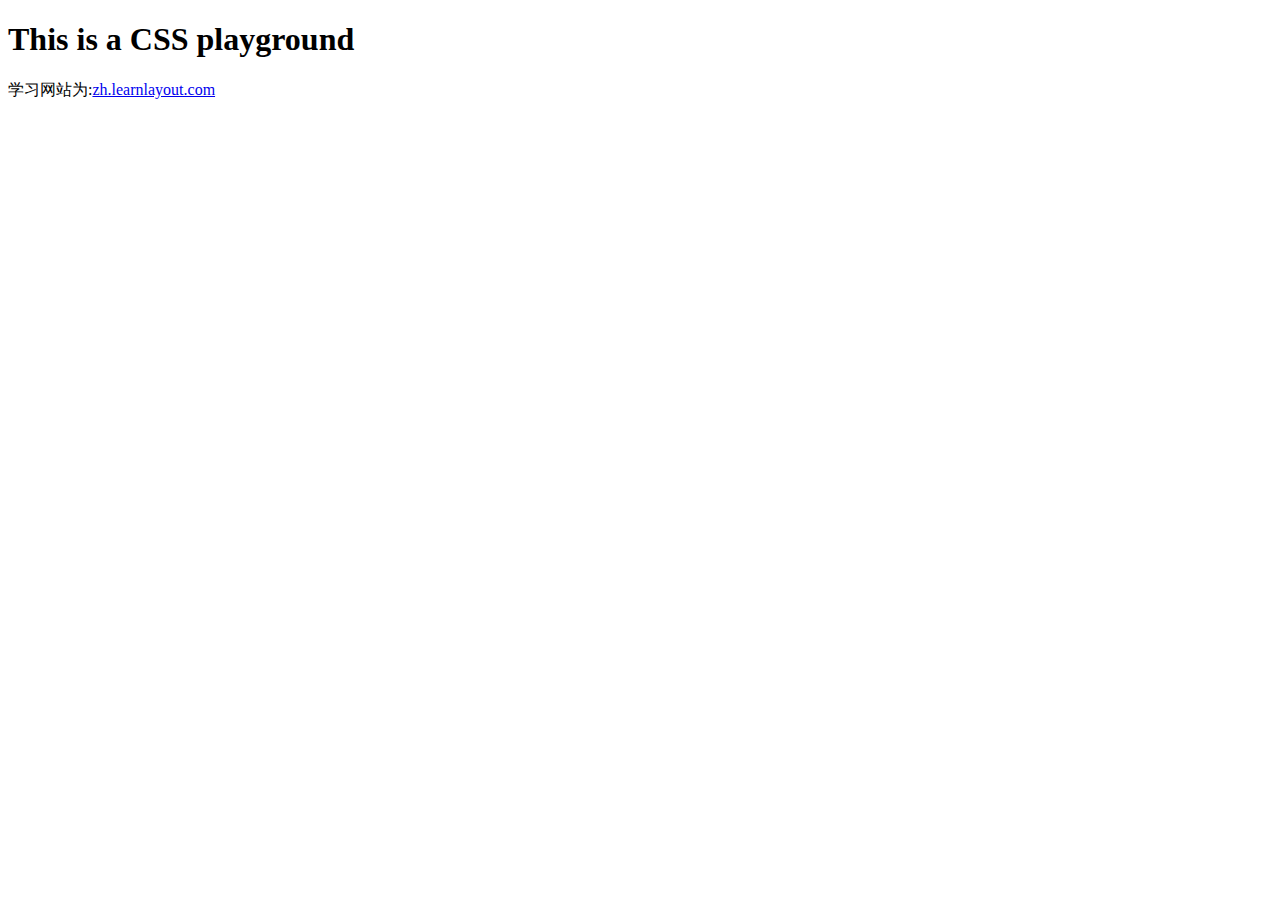
<file: index.html>
<!DOCTYPE html>
<html>
<header>
    <title>Index</title>
</header>

<body>
<h1>This is a CSS playground</h1>
<span>学习网站为:</span><a href="http://zh.learnlayout.com/">zh.learnlayout.com</a>
    <script type="text/javascript">
    </script>
</body>

</html>
</file>
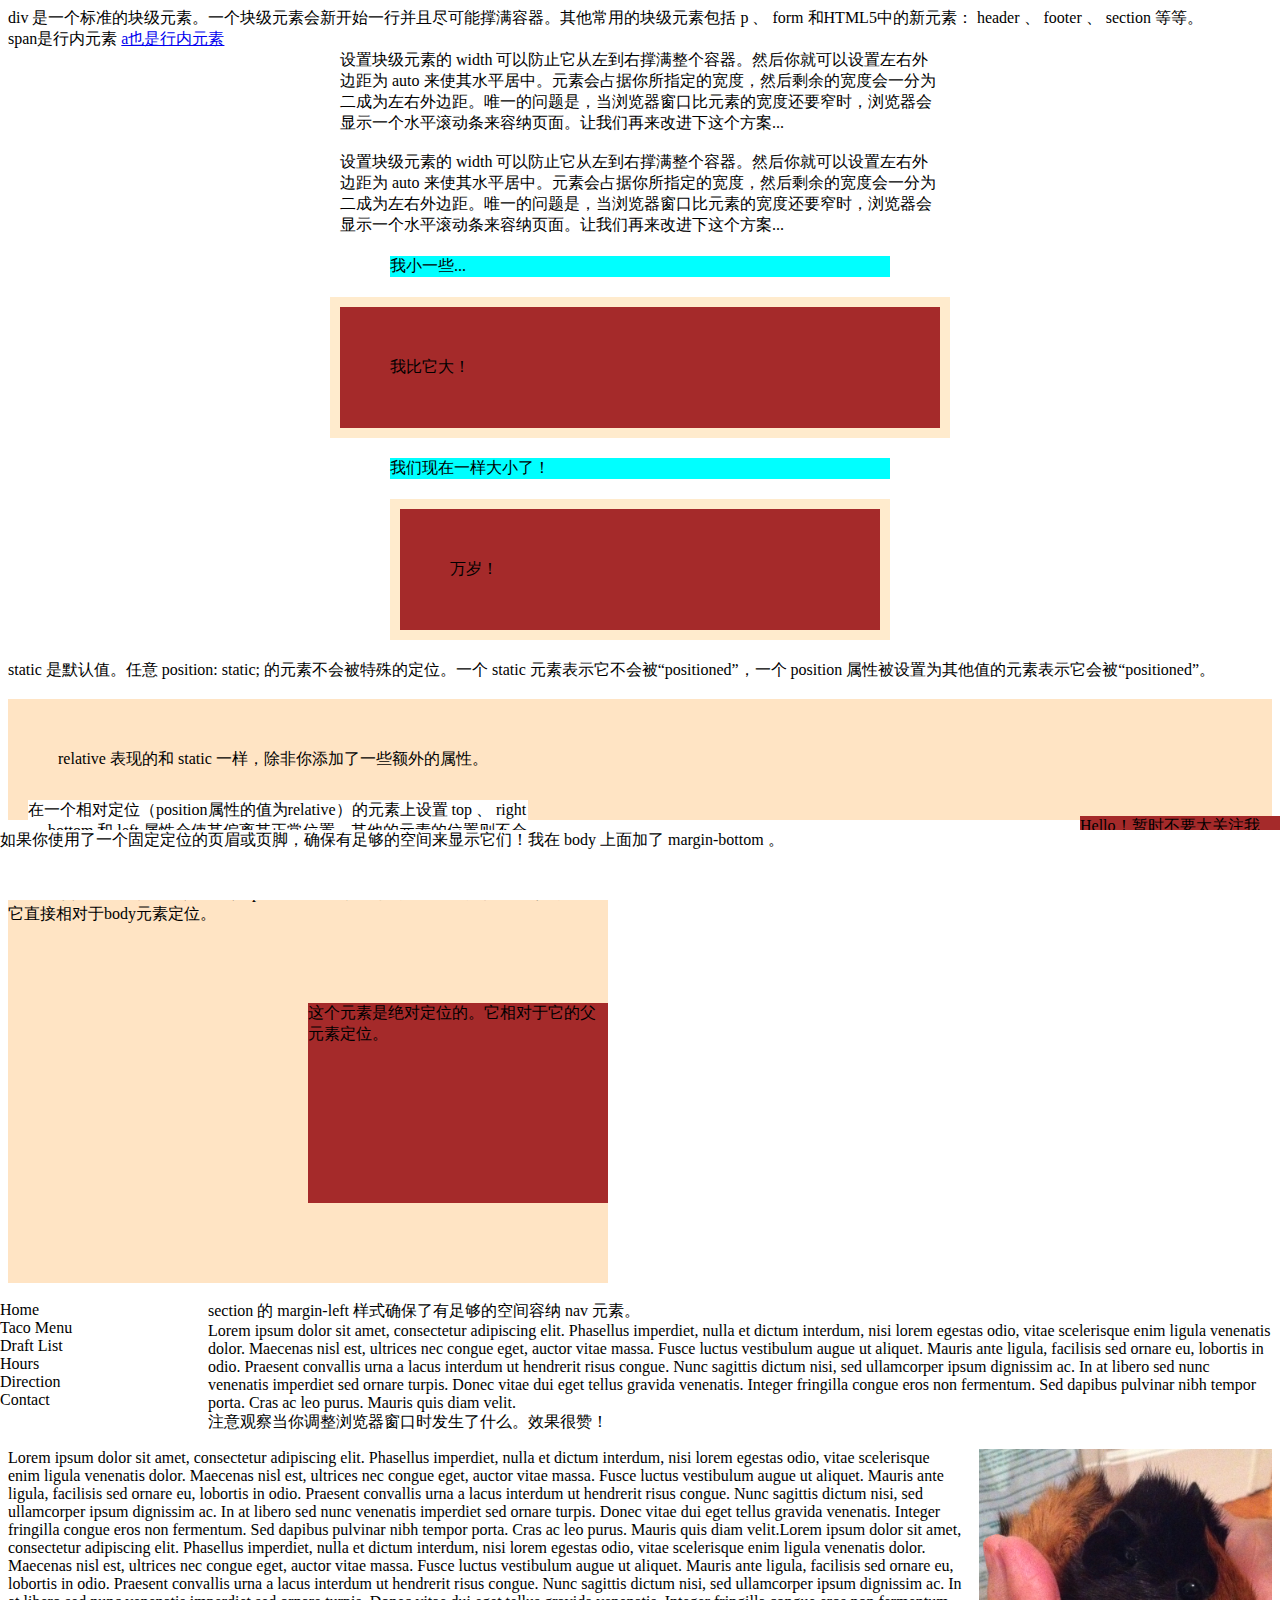
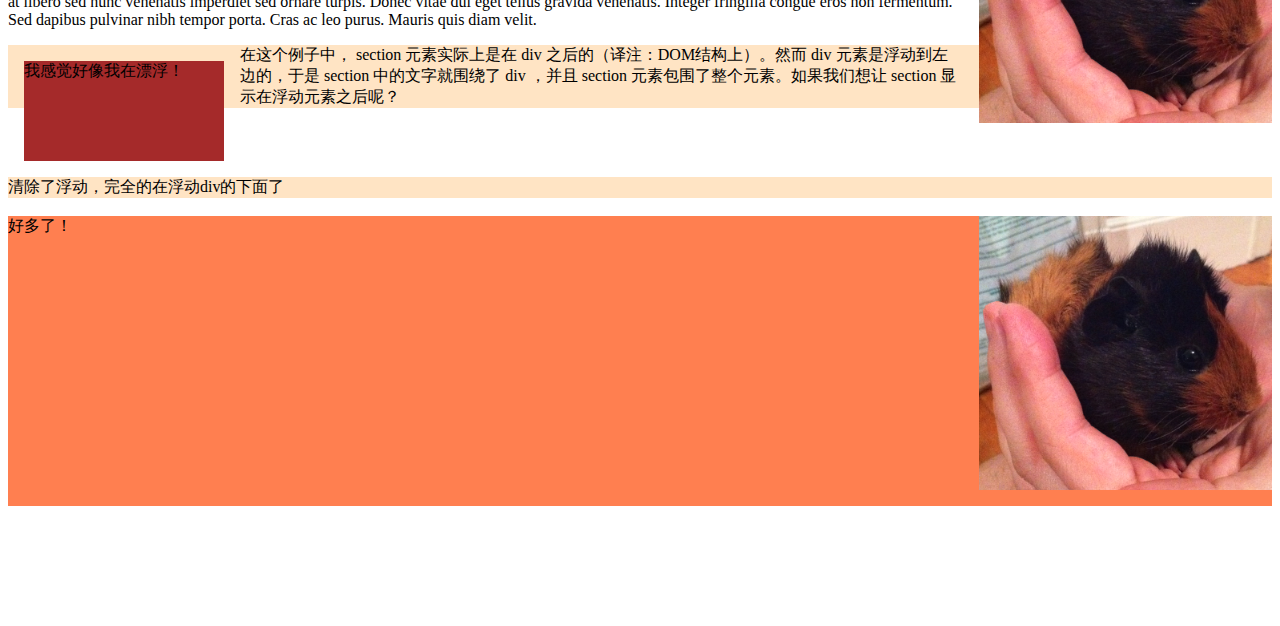
<file: view/display.html>
<!DOCTYPE html>
<html>
<header>
    <title>Index</title>
    <link rel="stylesheet" href="../css/learnlayout.css" />
</header>

<body>
    <div>div 是一个标准的块级元素。一个块级元素会新开始一行并且尽可能撑满容器。其他常用的块级元素包括 p 、 form 和HTML5中的新元素： header 、 footer 、 section 等等。</div>
    <span>span是行内元素</span>
    <a href="www.baidu.com">a也是行内元素</a>

    <div id="main">设置块级元素的 width 可以防止它从左到右撑满整个容器。然后你就可以设置左右外边距为 auto
        来使其水平居中。元素会占据你所指定的宽度，然后剩余的宽度会一分为二成为左右外边距。唯一的问题是，当浏览器窗口比元素的宽度还要窄时，浏览器会显示一个水平滚动条来容纳页面。让我们再来改进下这个方案...</div>
    <br />
    <div id="main2">设置块级元素的 width 可以防止它从左到右撑满整个容器。然后你就可以设置左右外边距为 auto
        来使其水平居中。元素会占据你所指定的宽度，然后剩余的宽度会一分为二成为左右外边距。唯一的问题是，当浏览器窗口比元素的宽度还要窄时，浏览器会显示一个水平滚动条来容纳页面。让我们再来改进下这个方案...</div>

    <div class="simple">我小一些...</div>
    <div class="fancy">我比它大！</div>


    <div class="simple1">我们现在一样大小了！</div>
    <div class="fancy1">万岁！</div>

    <div class="static">static 是默认值。任意 position: static; 的元素不会被特殊的定位。一个 static 元素表示它不会被“positioned”，一个 position
        属性被设置为其他值的元素表示它会被“positioned”。</div>
    <br />
    <div class="relative1">relative 表现的和 static 一样，除非你添加了一些额外的属性。</div>
    <div class="relative2">在一个相对定位（position属性的值为relative）的元素上设置 top 、 right 、 bottom 和 left
        属性会使其偏离其正常位置。其他的元素的位置则不会受该元素的影响发生位置改变来弥补它偏离后剩下的空隙。</div>

    <div class="fixed">Hello！暂时不要太关注我哦。令人惊讶地是移动浏览器对 fixed 的支持很差。<a href="http://bradfrostweb.com/blog/mobile/fixed-position/">这里有相应的解决方案</a>.</div>


    <div class="relative">
        这个元素是相对定位的。如果它是 position: static; ，那么它的绝对定位子元素会跳过它直接相对于body元素定位。
        <div class="absolute">这个元素是绝对定位的。它相对于它的父元素定位。</div>
    </div>

    <br/>

    <!-- 宛如一个控制台页面 0.0 -->
    <div>
        <nav class="nav">
            <li>Home</li>
            <li>Taco Menu</li>
            <li>Draft List</li>
            <li>Hours</li>
            <li>Direction</li>
            <li>Contact</li>
        </nav>

        <section class="section">section 的 margin-left 样式确保了有足够的空间容纳 nav 元素。</section>
        <section class="section">Lorem ipsum dolor sit amet, consectetur adipiscing elit. Phasellus imperdiet, nulla et dictum interdum, nisi lorem egestas odio, vitae scelerisque enim ligula venenatis dolor. Maecenas nisl est, ultrices nec congue eget, auctor vitae massa. Fusce luctus vestibulum augue ut aliquet. Mauris ante ligula, facilisis sed ornare eu, lobortis in odio. Praesent convallis urna a lacus interdum ut hendrerit risus congue. Nunc sagittis dictum nisi, sed ullamcorper ipsum dignissim ac. In at libero sed nunc venenatis imperdiet sed ornare turpis. Donec vitae dui eget tellus gravida venenatis. Integer fringilla congue eros non fermentum. Sed dapibus pulvinar nibh tempor porta. Cras ac leo purus. Mauris quis diam velit.</section>
        <section class="section">注意观察当你调整浏览器窗口时发生了什么。效果很赞！</section>
        <footer class="footer">如果你使用了一个固定定位的页眉或页脚，确保有足够的空间来显示它们！我在 body 上面加了 margin-bottom 。</footer>
    </div>

    <!-- 图片float 文字环绕 -->
    <div>
        <p>
            <img src="../images/ilta.png">
            Lorem ipsum dolor sit amet, consectetur adipiscing elit. Phasellus imperdiet, nulla et dictum interdum, nisi lorem egestas odio, vitae scelerisque enim ligula venenatis dolor. Maecenas nisl est, ultrices nec congue eget, auctor vitae massa. Fusce luctus vestibulum augue ut aliquet. Mauris ante ligula, facilisis sed ornare eu, lobortis in odio. Praesent convallis urna a lacus interdum ut hendrerit risus congue. Nunc sagittis dictum nisi, sed ullamcorper ipsum dignissim ac. In at libero sed nunc venenatis imperdiet sed ornare turpis. Donec vitae dui eget tellus gravida venenatis. Integer fringilla congue eros non fermentum. Sed dapibus pulvinar nibh tempor porta. Cras ac leo purus. Mauris quis diam velit.Lorem ipsum dolor sit amet, consectetur adipiscing elit. Phasellus imperdiet, nulla et dictum interdum, nisi lorem egestas odio, vitae scelerisque enim ligula venenatis dolor. Maecenas nisl est, ultrices nec congue eget, auctor vitae massa. Fusce luctus vestibulum augue ut aliquet. Mauris ante ligula, facilisis sed ornare eu, lobortis in odio. Praesent convallis urna a lacus interdum ut hendrerit risus congue. Nunc sagittis dictum nisi, sed ullamcorper ipsum dignissim ac. In at libero sed nunc venenatis imperdiet sed ornare turpis. Donec vitae dui eget tellus gravida venenatis. Integer fringilla congue eros non fermentum. Sed dapibus pulvinar nibh tempor porta. Cras ac leo purus. Mauris quis diam velit.    
        </p>
    </div>

    <div class="box">
        我感觉好像我在漂浮！
    </div>
    <div class="no-clear">在这个例子中， section 元素实际上是在 div 之后的（译注：DOM结构上）。然而 div 元素是浮动到左边的，于是 section 中的文字就围绕了 div ，并且 section 元素包围了整个元素。如果我们想让 section 显示在浮动元素之后呢？</div>

    <br/>
    <div class="after-box">清除了浮动，完全的在浮动div的下面了
    </div>

    <br/>

    <div class="clearfix">
        好多了！
        <img src="../images/ilta.png"/>
    </div>
    <script type="text/javascript">
    </script>
</body>

</html>
</file>
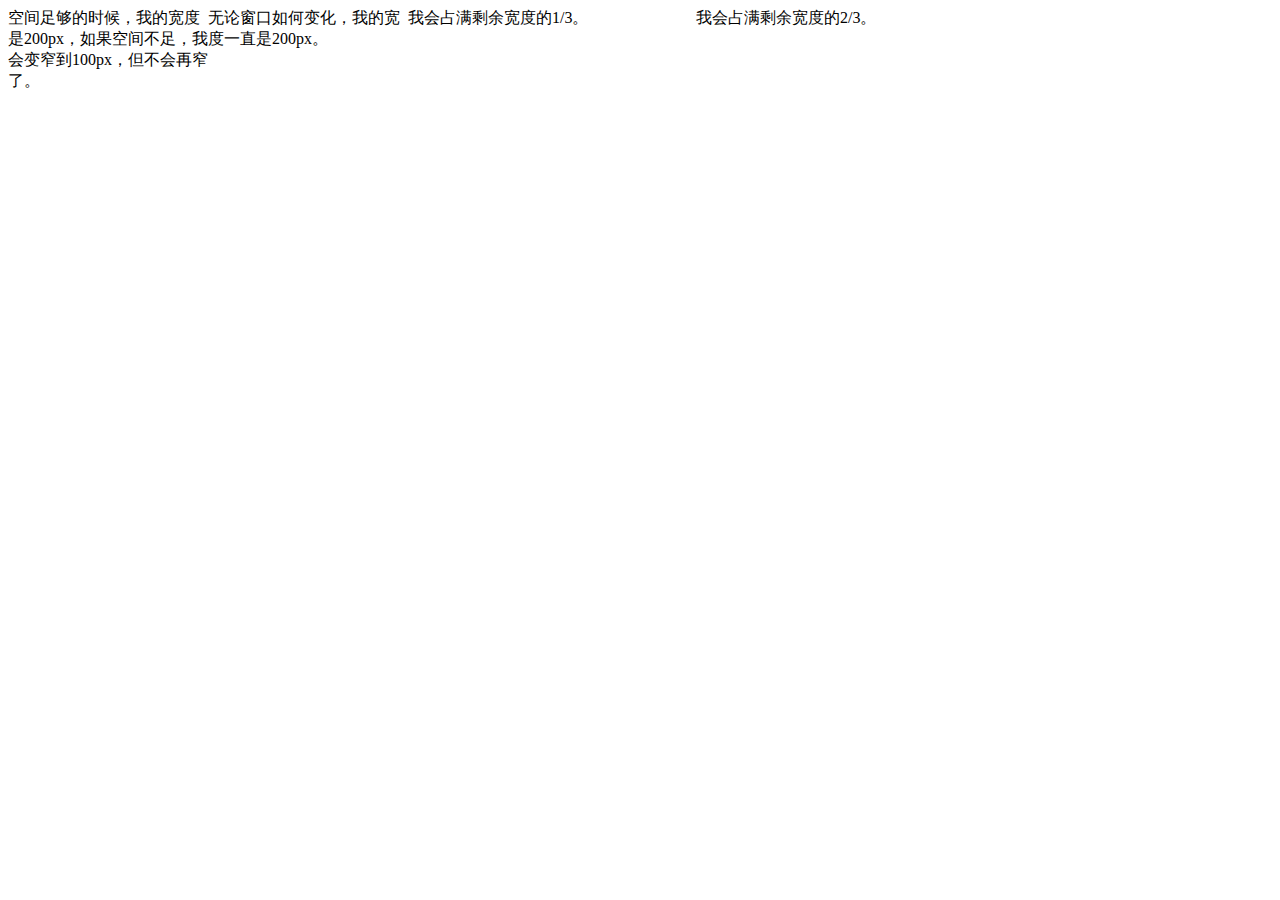
<file: view/flex-nb.html>
<!DOCTYPE html>
<html>
<header>
    <title>Index</title>
    <style>
        .container {
  display: -webkit-flex;
  display: flex;
}
.initial {
  -webkit-flex: initial;
          flex: initial;
  width: 200px;
  min-width: 100px;
}
.none {
  -webkit-flex: none;
          flex: none;
  width: 200px;
}
.flex1 {
  -webkit-flex: 1;
          flex: 1;
}
.flex2 {
  -webkit-flex: 2;
          flex: 2;
}
    </style>
</header>

<body>

    <div class="container">
        <div class="initial">
            空间足够的时候，我的宽度是200px，如果空间不足，我会变窄到100px，但不会再窄了。
        </div>
        <div class="none">
            无论窗口如何变化，我的宽度一直是200px。
        </div>
        <div class="flex1">
            我会占满剩余宽度的1/3。
        </div>
        <div class="flex2">
            我会占满剩余宽度的2/3。
        </div>
    </div>
    <script type="text/javascript">
    </script>
</body>

</html>
</file>
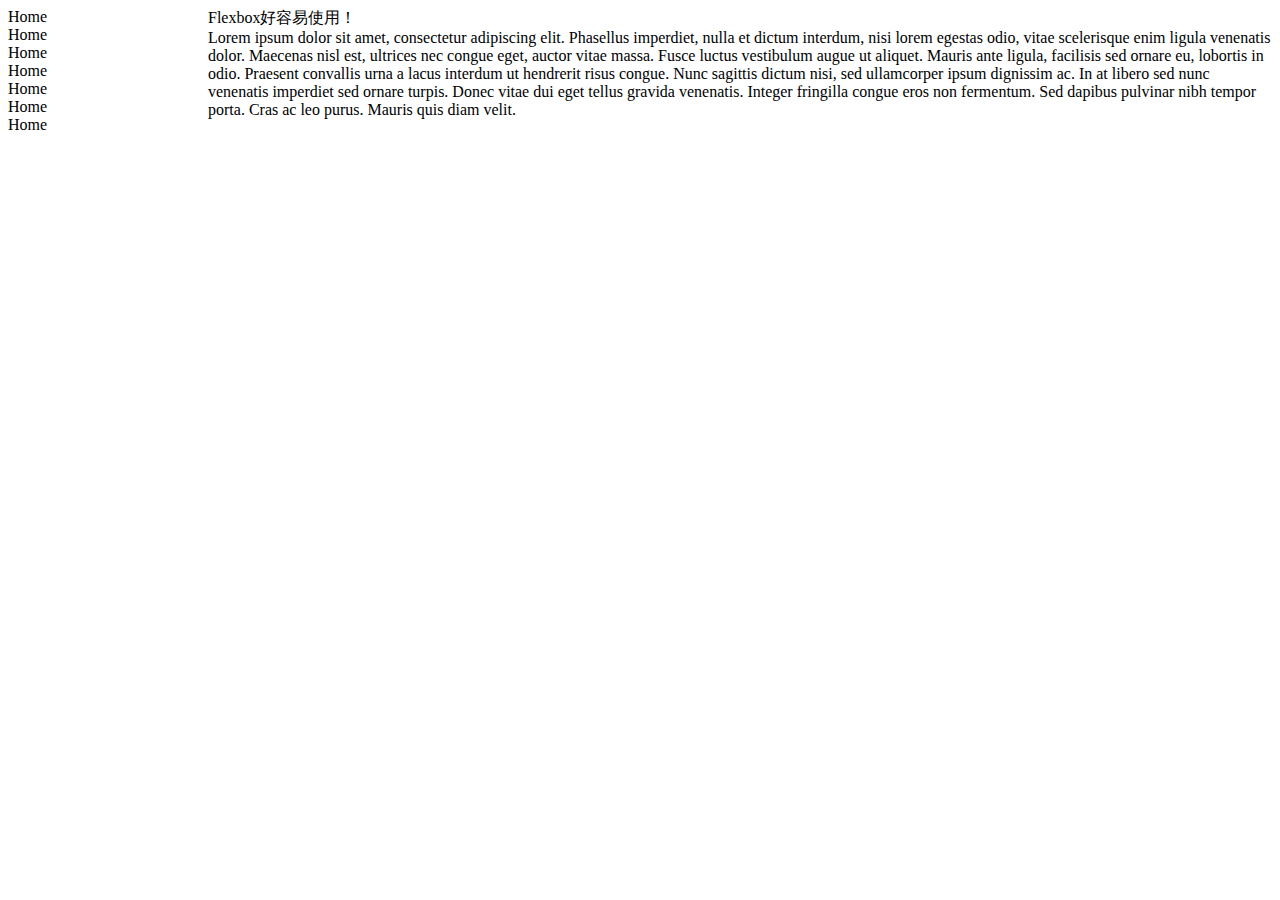
<file: view/flex-simple.html>
<!DOCTYPE html>
<html>
<header>
    <title>Index</title>
    <style>
        .container{
            display: -webkit-flex;
            display: flex;
        }

        nav{
            width: 200px;
        }

        .flex-column{
            -webkit-flex:1;
            flex: 1;
        }
    </style>
</header>

<body>

    <div class="container">
        <nav>
            <li>Home</li>
            <li>Home</li>
            <li>Home</li>
            <li>Home</li>
            <li>Home</li>
            <li>Home</li>
            <li>Home</li>
        </nav>

        <div class="flex-column">
            <section>
                Flexbox好容易使用！
            </section>
            <section>
                Lorem ipsum dolor sit amet, consectetur adipiscing elit. Phasellus imperdiet, nulla et dictum interdum,
                nisi lorem egestas odio, vitae scelerisque enim ligula venenatis dolor. Maecenas nisl est, ultrices nec
                congue eget, auctor vitae massa. Fusce luctus vestibulum augue ut aliquet. Mauris ante ligula,
                facilisis
                sed ornare eu, lobortis in odio. Praesent convallis urna a lacus interdum ut hendrerit risus congue.
                Nunc
                sagittis dictum nisi, sed ullamcorper ipsum dignissim ac. In at libero sed nunc venenatis imperdiet sed
                ornare turpis. Donec vitae dui eget tellus gravida venenatis. Integer fringilla congue eros non
                fermentum.
                Sed dapibus pulvinar nibh tempor porta. Cras ac leo purus. Mauris quis diam velit.
            </section>
        </div>

    </div>


    <script type="text/javascript">
    </script>
</body>

</html>
</file>
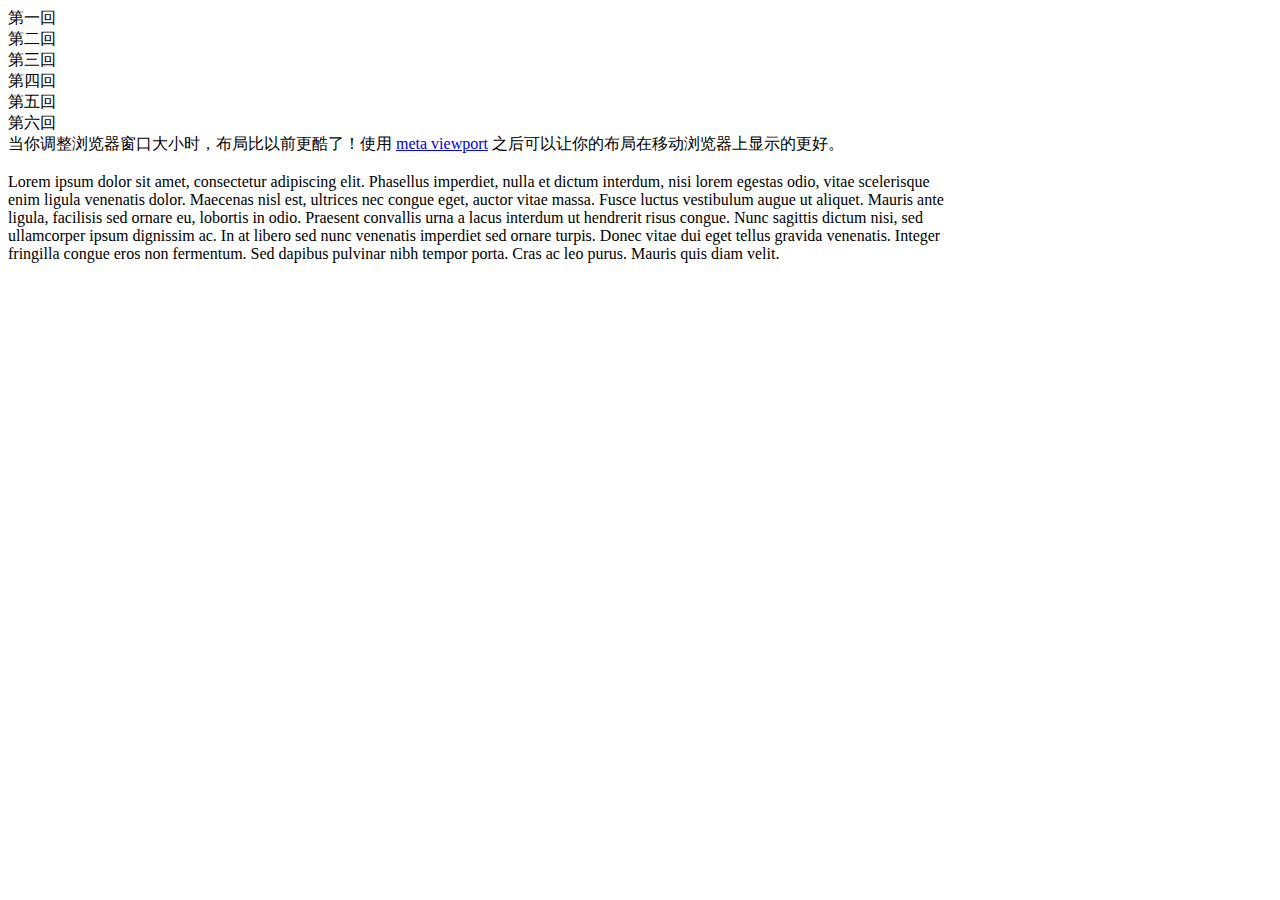
<file: view/inline-block-layout.html>
<!DOCTYPE html>
<html>
<header>
    <title>Index</title>
    <style>
        nav{
            display: inline-block;
            vertical-align: top;
            width: 25%;
        }
        .column{
            display: inline-block;
            vertical-align: top;
            width: 75%;
        }
    </style>
</header>

<body>

    <nav>
        <li>第一回</li>
        <li>第二回</li>
        <li>第三回</li>
        <li>第四回</li>
        <li>第五回</li>
        <li>第六回</li>
    </nav>
    <!-- nav 与 div 之间存在间隙时 div会另起一行 -->
    <div class="column">
        <section>当你调整浏览器窗口大小时，布局比以前更酷了！使用 <a href="http://dev.opera.com/articles/view/an-introduction-to-meta-viewport-and-viewport/">meta
                viewport</a> 之后可以让你的布局在移动浏览器上显示的更好。</section>
        <br>
        <section>Lorem ipsum dolor sit amet, consectetur adipiscing elit. Phasellus imperdiet, nulla et dictum
            interdum,
            nisi lorem egestas odio, vitae scelerisque enim ligula venenatis dolor. Maecenas nisl est, ultrices nec
            congue
            eget, auctor vitae massa. Fusce luctus vestibulum augue ut aliquet. Mauris ante ligula, facilisis sed
            ornare
            eu, lobortis in odio. Praesent convallis urna a lacus interdum ut hendrerit risus congue. Nunc sagittis
            dictum
            nisi, sed ullamcorper ipsum dignissim ac. In at libero sed nunc venenatis imperdiet sed ornare turpis.
            Donec
            vitae dui eget tellus gravida venenatis. Integer fringilla congue eros non fermentum. Sed dapibus pulvinar
            nibh
            tempor porta. Cras ac leo purus. Mauris quis diam velit.</section>
    </div>



    <script type="text/javascript">
    </script>
</body>

</html>
</file>
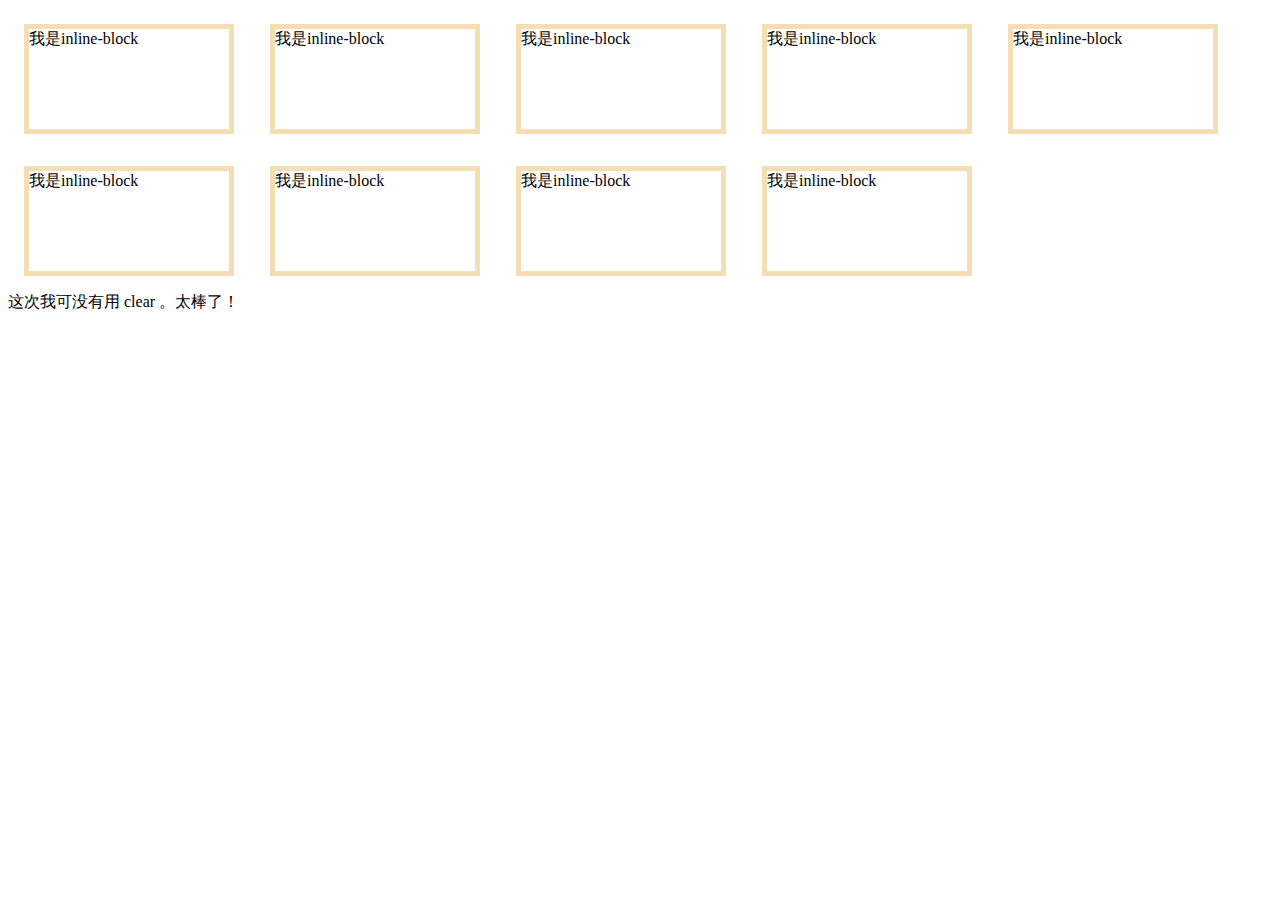
<file: view/inline-block.html>
<!DOCTYPE html>
<html>
<header>
    <title>Index</title>
    <style>

        .box2 {
            display: inline-block;
            width: 200px;
            height: 100px;
            margin: 1em;
            border: solid wheat 5px;
        }

    </style>
</header>

<body>

    <div class="box2">
        我是inline-block
    </div>
    <div class="box2">
        我是inline-block
    </div>
    <div class="box2">
        我是inline-block
    </div>
    <div class="box2">
        我是inline-block
    </div>
    <div class="box2">
        我是inline-block
    </div>
    <div class="box2">
        我是inline-block
    </div>
    <div class="box2">
        我是inline-block
    </div>
    <div class="box2">
        我是inline-block
    </div>
    <div class="box2">
        我是inline-block
    </div>

    <div>这次我可没有用 clear 。太棒了！</div>

    <script type="text/javascript">
    </script>
</body>

</html>
</file>
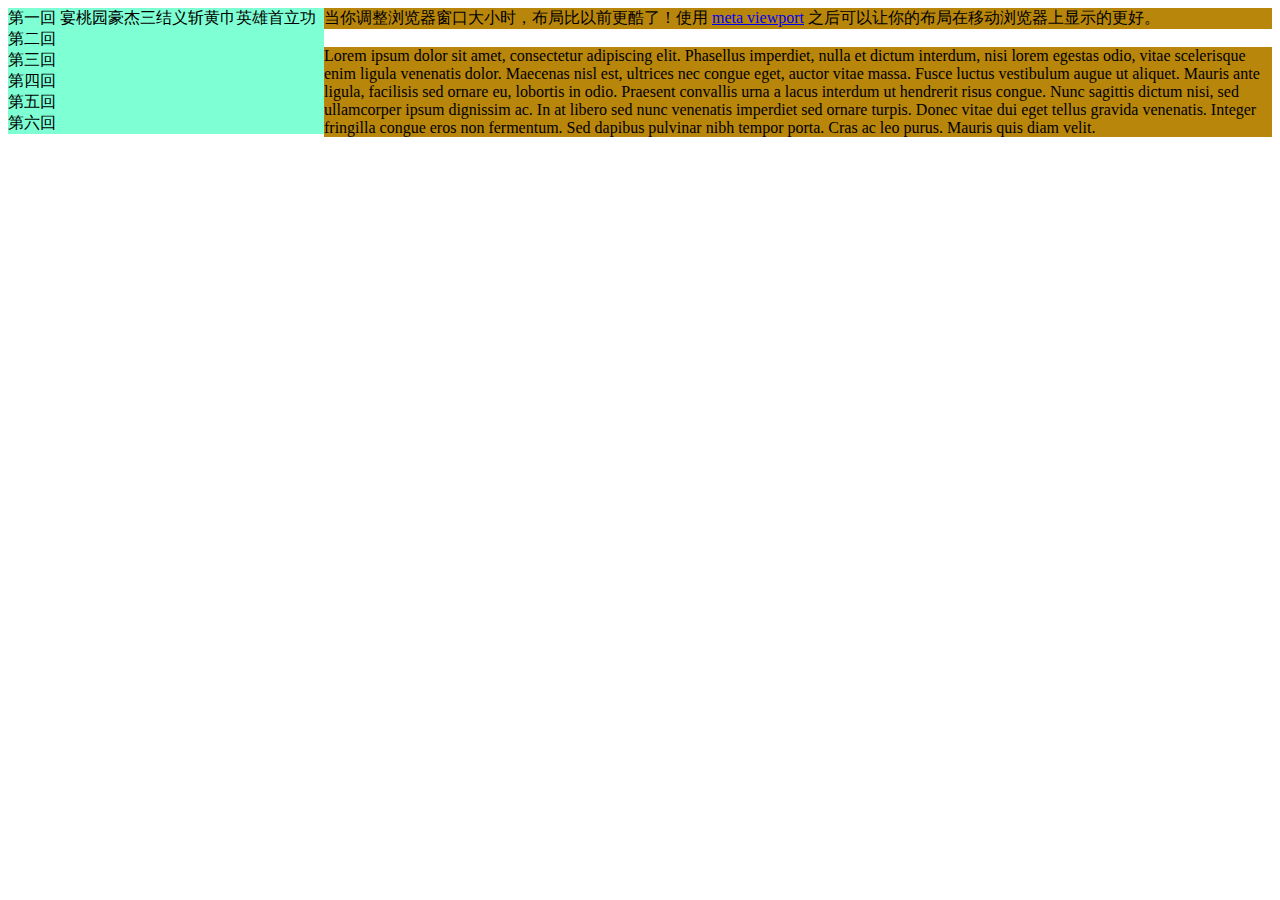
<file: view/media.html>
<!DOCTYPE html>
<html>
<header>
    <title>Index</title>
    <style>
        
        nav{
            background-color: aquamarine;
        }
        section{
            background-color: darkgoldenrod;
        }

        @media screen and (min-width:600px){
            nav{
                float: left;
                width: 25%;
            }
            section{
                margin-left: 25%;
            }
        }

        @media screen and (max-width:599px){
            nav li{
                display: inline;
            }
        }

    </style>
</header>

<body>
    <nav>
        <li>第一回 宴桃园豪杰三结义斩黄巾英雄首立功</li>
        <li>第二回</li>
        <li>第三回</li>
        <li>第四回</li>
        <li>第五回</li>
        <li>第六回</li>
    </nav>
    <section>当你调整浏览器窗口大小时，布局比以前更酷了！使用 <a href="http://dev.opera.com/articles/view/an-introduction-to-meta-viewport-and-viewport/">meta viewport</a> 之后可以让你的布局在移动浏览器上显示的更好。</section>
    <br>
    <section>Lorem ipsum dolor sit amet, consectetur adipiscing elit. Phasellus imperdiet, nulla et dictum interdum, nisi lorem egestas odio, vitae scelerisque enim ligula venenatis dolor. Maecenas nisl est, ultrices nec congue eget, auctor vitae massa. Fusce luctus vestibulum augue ut aliquet. Mauris ante ligula, facilisis sed ornare eu, lobortis in odio. Praesent convallis urna a lacus interdum ut hendrerit risus congue. Nunc sagittis dictum nisi, sed ullamcorper ipsum dignissim ac. In at libero sed nunc venenatis imperdiet sed ornare turpis. Donec vitae dui eget tellus gravida venenatis. Integer fringilla congue eros non fermentum. Sed dapibus pulvinar nibh tempor porta. Cras ac leo purus. Mauris quis diam velit.</section>
    <script type="text/javascript">
    </script>
</body>

</html>
</file>
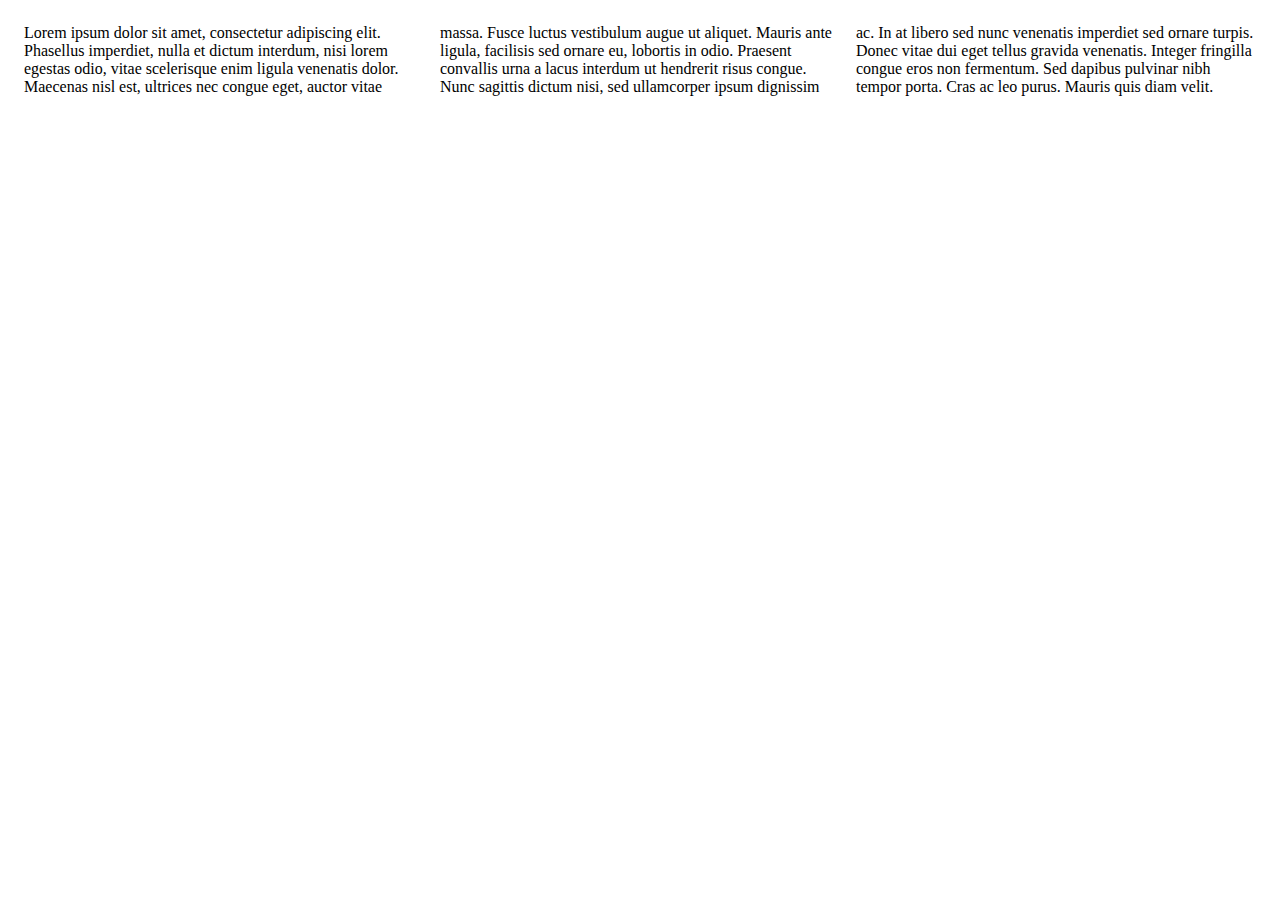
<file: view/textarea-column.html>
<!DOCTYPE html>
<html>
<header>
    <title>Index</title>
    <style>
        .three-column {
            padding: 1em;
            -moz-column-count: 3;
            -moz-column-gap: 1em;
            -webkit-column-count: 3;
            -webkit-column-gap: 1em;
            column-count: 3;
            column-gap: 1em;
        }
    </style>
</header>

<body>

    <div class="three-column">
            Lorem ipsum dolor sit amet, consectetur adipiscing elit. Phasellus imperdiet, nulla et dictum interdum, nisi lorem egestas odio, vitae scelerisque enim ligula venenatis dolor. Maecenas nisl est, ultrices nec congue eget, auctor vitae massa. Fusce luctus vestibulum augue ut aliquet. Mauris ante ligula, facilisis sed ornare eu, lobortis in odio. Praesent convallis urna a lacus interdum ut hendrerit risus congue. Nunc sagittis dictum nisi, sed ullamcorper ipsum dignissim ac. In at libero sed nunc venenatis imperdiet sed ornare turpis. Donec vitae dui eget tellus gravida venenatis. Integer fringilla congue eros non fermentum. Sed dapibus pulvinar nibh tempor porta. Cras ac leo purus. Mauris quis diam velit.
    </div>
    
    <script type="text/javascript">
    </script>
</body>

</html>
</file>
<file: css/learnlayout.css>
#main {
    width: 600px;
    margin: 0 auto;
}

#main2 {
    max-width: 600px;
    margin: auto;
}

.simple {
    width: 500px;
    margin: 20px auto;
    background-color: aqua;
}

.fancy{
    width: 500px;
    margin: 20px auto;
    padding: 50px;
    border: solid blanchedalmond 10px;
    background-color: brown;
}

.simple1{
    width: 500px;
    margin: 20px auto;
    background-color: aqua;
    -webkit-box-sizing: border-box;
    -moz-box-sizing: border-box;
    box-sizing: border-box;
}

.fancy1 {
    width: 500px;
    margin: 20px auto;
    padding: 50px;
    border: solid blanchedalmond 10px;
    background-color: brown;
    -webkit-box-sizing: border-box;
    -moz-box-sizing: border-box;
    box-sizing: border-box;
}

/* 既然没有比这更好的方法，一些CSS开发者想要页面上所有的元素都有如此表现。所以开发者们把以下CSS代码放在他们页面上： */
/* 

* {
    -webkit-box-sizing: border-box;
    -moz-box-sizing: border-box;
    box-sizing: border-box;
} 

*/


/* position属性 */
.static{
    position: static;
}

.relative1 {
    position: relative;
    padding: 50px;
    background-color: bisque;
}

.relative2 {
    position: relative;
    top: -20px;
    left: 20px;
    background-color: white;
    width: 500px;
}

.fixed {
    position: fixed;
    bottom: 0;
    right: 0;
    width: 200px;
    background-color: brown;
}


.relative {
    position: relative;
    width: 600px;
    height: 400px;
    background-color: bisque;
}
.absolute {
    position: absolute;
    top: 120px;
    right: 0;
    width: 300px;
    height: 200px;
    background-color: brown;
}



.container {
    position: relative;
}
nav {
    position: absolute;
    left: 0px;
    width: 200px;
}
section {
    /* position is static by default */
    margin-left: 200px;
}
footer {
    position: fixed;
    bottom: 0;
    left: 0;
    height: 70px;
    background-color: white;
    width: 100%;
}
body {
    margin-bottom: 120px;
}


img {
    float: right;
    margin: 0 0 1em 1em;
}


.box {
    float: left;
    width: 200px;
    height: 100px;
    margin: 1em;
    background-color: brown;
}

.no-clear{
    background-color: bisque;
}

.after-box{
    clear: left;
    background-color: bisque;
}

.clearfix{
    overflow: auto;
    background-color: coral;
}
</file>
